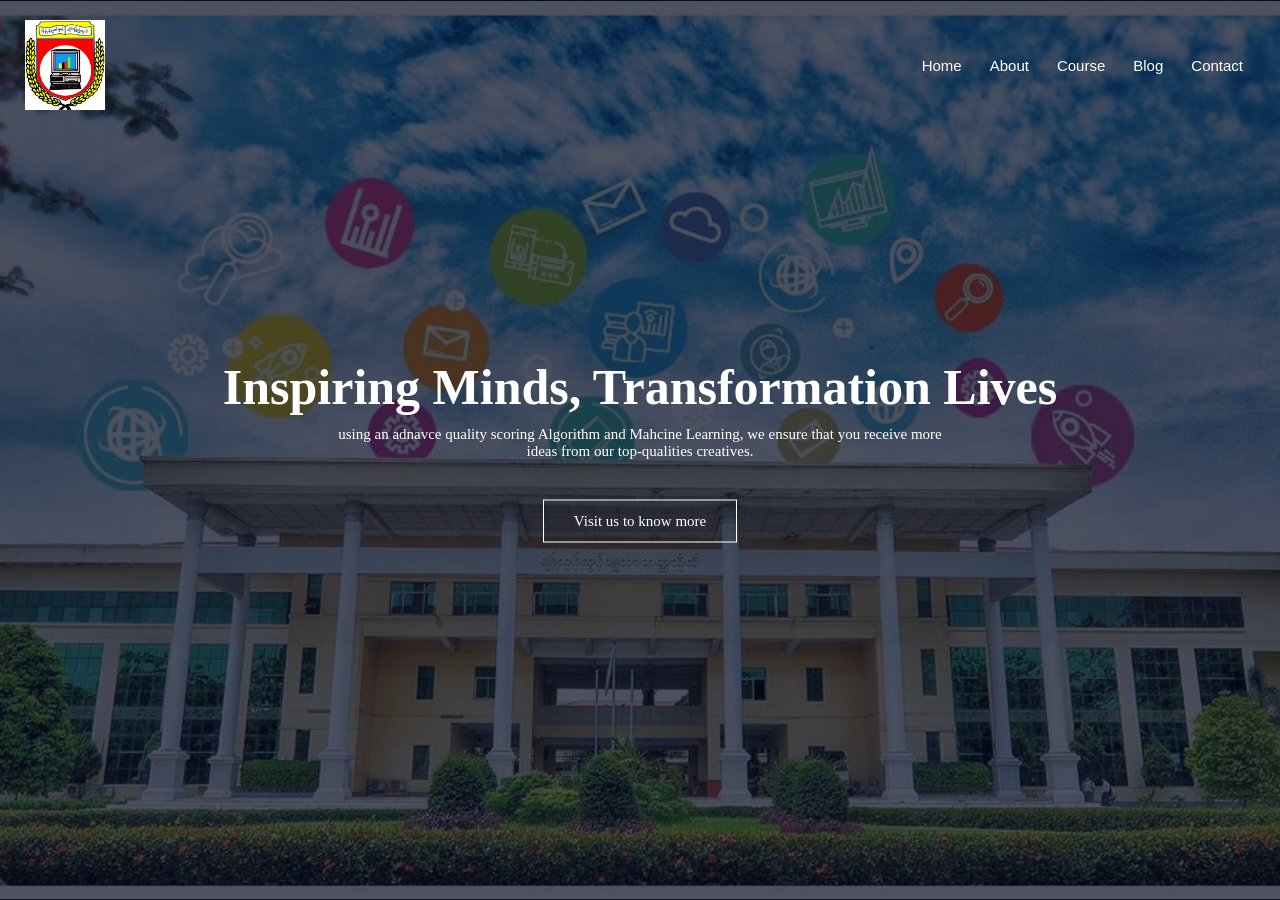
<file: index.html>
<!doctype html>
<html lang="en">
  <head>
    <meta charset="UTF-8" />
    <meta name="viewport" content="width=device-width, initial-scale=1.0" />
    <title>Student Management System</title>
    <link rel="stylesheet" href="style.css" />
    <script src="index.html"></script>
  </head>
  <body>
    <section class="header">
      <nav>
        <a href="index.html"
          ><img
            src="ucsy_logo.png"
            alt="University of Studies, Yangon Logo"
            width="80px" />
        <div class="nav-links">
          <ul>
            <li><a href="">Home</a></li>
            <li><a href="">About</a></li>
            <li><a href="">Course</a></li>
            <li><a href="">Blog</a></li>
            <li><a href="">Contact</a></li>
          </ul>
        </div>
      </nav>
      <div class="text-box">
        <h1>Inspiring Minds, Transformation Lives</h1>
        <p>
          using an adnavce quality scoring Algorithm and Mahcine Learning, we
          ensure that you receive more <br />
          ideas from our top-qualities creatives.
        </p>
        <a href="" class="hero-btn">Visit us to know more</a>
      </div>
    </section>
  </body>
</html>
</file>
<file: style.css>
* {
    margin: 0;
    padding: 0;
}
.header{
    min-height: 100vh;
    width: 100%;
    background-image: linear-gradient(rgba(4, 9, 30, 0.7), rgb(4, 9, 30, 0.7)), url(cover.png);
    background-position: center;
    background-size: cover;
    position: relative;
}
nav{
    display: flex;
    padding: 20px 25px;
    justify-content: space-between;
    align-items: center;
}
.nav-links_{
    flex: 1;
    text-align: right;
}
.nav-links ul li{
    list-style: none;
    display: inline-block;
    padding: 8px 12px;
    position: relative;
}
.nav-links ul li::after{
    content: '';
    width: 0%;
    height: 2px;
    background-color: #f44366;
    display: block;
    margin: auto;
    transition: 0.5s;
}
.nav-links ul li:hover::after{
    width: 100%;
}
.nav-links ul li a{
    text-decoration: none;
    color: white;
    font-size: 15px;
    font-family: sans-serif;
}
.text-box{
    width: 100%;
    color: white;
    position: absolute;
    top: 50%;
    left: 50%;
    transform: translate(-50%, -50%);
    text-align: center;
}
.text-box h1{
    font-size: 50px;
}
.text-box p{
    margin: 10px 0 40px;
    font-size: 15px;
    color: white;
}
.hero-btn{
    display: inline-block;
    text-decoration: none;
    color: white;
    border: 1px solid white;
    padding: 12px 30px;
    font-size: 15px;
    background: transparent;
    position: relative;
    cursor: pointer;
}
.hero-btn:hover{
    border: 1px solid #f44366;
    background: #f44366;
    transform: 1s;
}
</file>
